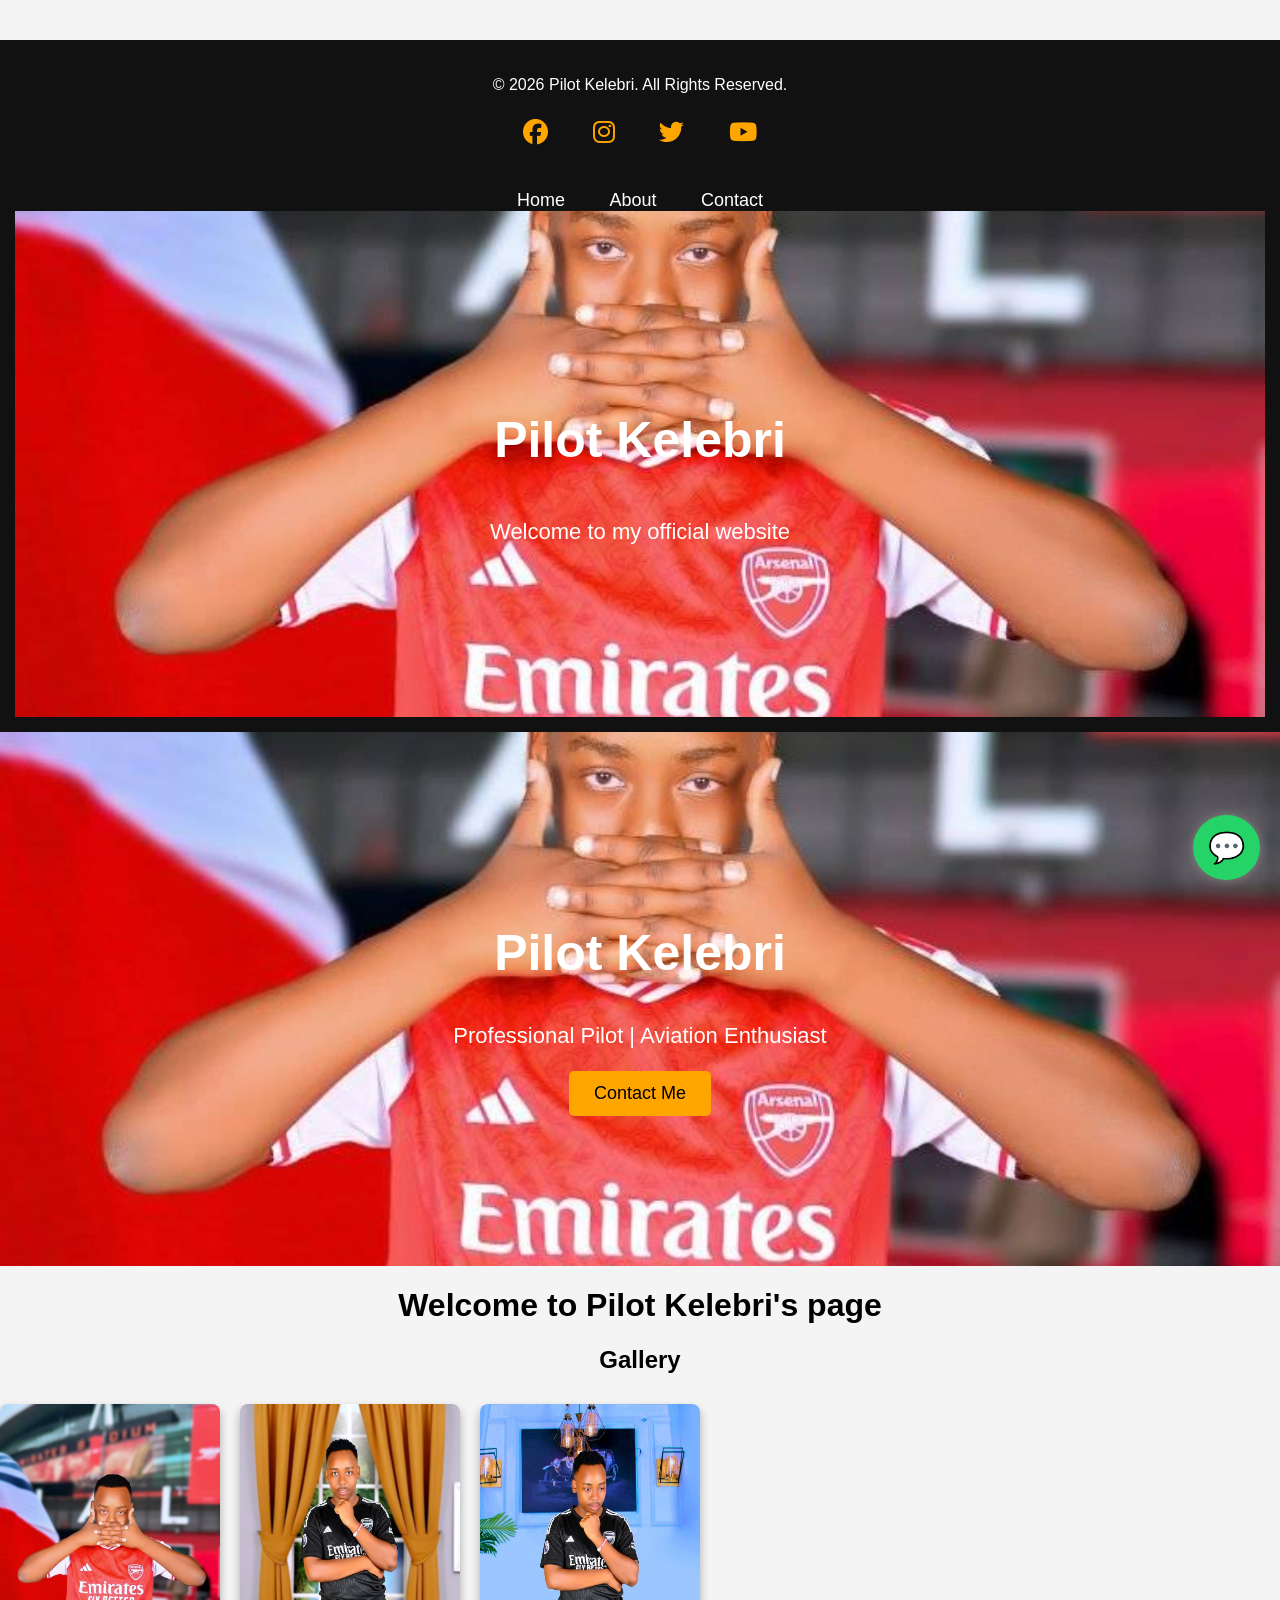
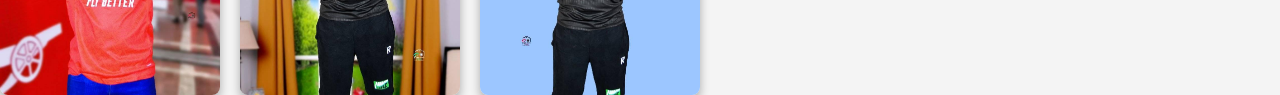
<file: index.html>
<!DOCTYPE html>
<html>
<head>
<title>PILOT KELEBRI</title>
<meta name="viewport" content="width=device-width, initial-scale=1.0">
<link rel="stylesheet" href="style.css">
<link rel="stylesheet" href="https://cdnjs.cloudflare.com/ajax/libs/font-awesome/6.5.0/css/all.min.css">
<meta name="viewport" content="width=device-width, initial-scale=1.0">
</head>

<footer>

<p>© 2026 Pilot Kelebri. All Rights Reserved.</p>

<div class="social">

<a href="#"><i class="fab fa-facebook"></i></a>
<a href="#"><i class="fab fa-instagram"></i></a>
<a href="#"><i class="fab fa-twitter"></i></a>
<a href="#"><i class="fab fa-youtube"></i></a>

</div>

</footer>

<a href="https://wa.me/254728085612" class="whatsapp-button" target="_blank">
💬
</a>

<body>

<nav>
<a href="kelebri.html">Home</a>
<a href="about.html">About</a>
<a href="contact.html">Contact</a>
<section class="hero">
<h1>Pilot Kelebri</h1>
<p>Welcome to my official website</p>
</section>
</nav>

<section class="hero">

<h1>Pilot Kelebri</h1>

<p>Professional Pilot | Aviation Enthusiast</p>

<button>Contact Me</button>

</section>

<h1>Welcome to Pilot Kelebri's page</h1>

<h2>Gallery</h2>

<div class="gallery">
<img src="images/pic1.jpg" onclick="openImage(this)">
<img src="images/pic2.jpg" onclick="openImage(this)">
<img src="images/pic3.jpg" onclick="openImage(this)">
<div class="slideshow">
<img class="slides" src="images/pic1.jpg">
<img class="slides" src="images/pic2.jpg">
<img class="slides" src="images/pic3.jpg">

</div>

<div id="lightbox">
<span onclick="closeImage()">X</span>
<img id="lightbox-img">
</div>
</file>
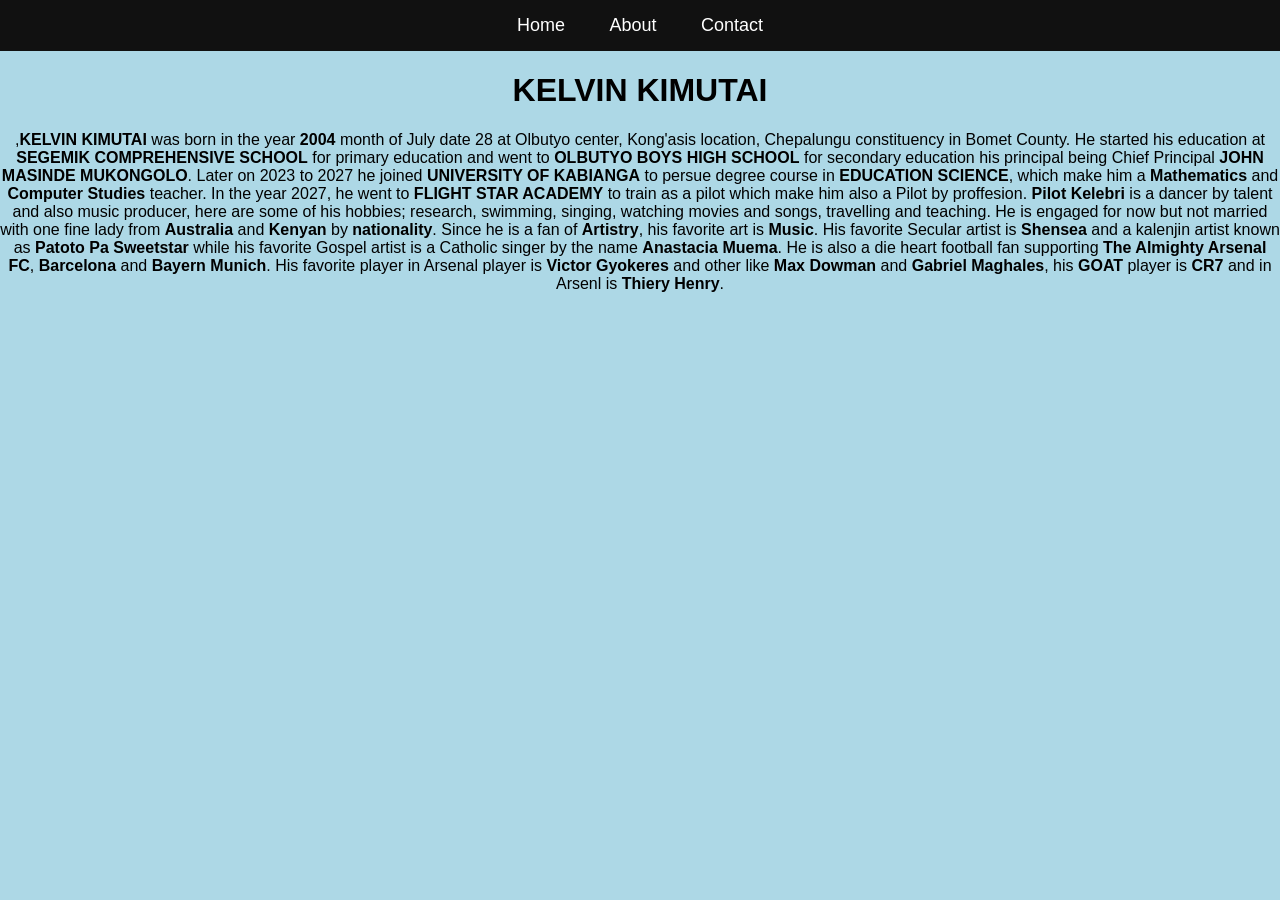
<file: about.html>
<!DOCTYPE html>
<html>
<head>
<title>About</title>
<link rel="stylesheet" href="style.css">
</head>

<body>

<body class="about-page">

<nav>
<a href="kelebri.html">Home</a>
<a href="about.html">About</a>
<a href="contact.html">Contact</a>
</nav>

<h1>KELVIN KIMUTAI</h1>

<p>,<b>KELVIN KIMUTAI</b> was born in the year <b>2004</b> month of July date 28 at Olbutyo center, Kong'asis location, Chepalungu constituency in Bomet County. He started his education at <b>SEGEMIK COMPREHENSIVE SCHOOL</b> for primary education and went to <b>OLBUTYO BOYS HIGH SCHOOL</b> for secondary education his principal being Chief Principal <b>JOHN MASINDE MUKONGOLO</b>. Later on 2023 to 2027 he joined <b>UNIVERSITY OF KABIANGA</b> to persue degree course in <b>EDUCATION SCIENCE</b>, which make him a <b>Mathematics</b> and <b>Computer Studies</b> teacher. In the year 2027, he went to <b>FLIGHT STAR ACADEMY</b> to train as a pilot which make him also a Pilot by proffesion. <b>Pilot Kelebri</b> is a dancer by talent and also music producer, here are some of his hobbies; research, swimming, singing, watching movies and songs, travelling and teaching. He is engaged for now but not married with one fine lady from <b>Australia</b> and <b>Kenyan</b> by <b>nationality</b>. Since he is a fan of <b>Artistry</b>, his favorite art is <b>Music</b>. His favorite Secular artist is <b>Shensea</b> and a kalenjin artist known as <b>Patoto Pa Sweetstar</b> while his favorite Gospel artist is a Catholic singer by the name <b>Anastacia Muema</b>. He is also a die heart football fan supporting <b>The Almighty Arsenal FC</b>, <b>Barcelona</b> and <b>Bayern Munich</b>. His favorite player in Arsenal player is <b>Victor Gyokeres</b> and other like <b>Max Dowman</b> and <b>Gabriel Maghales</b>, his <b>GOAT</b> player is <b>CR7</b> and in Arsenl is <b>Thiery Henry</b>.</p>

</body>
</html>
</file>
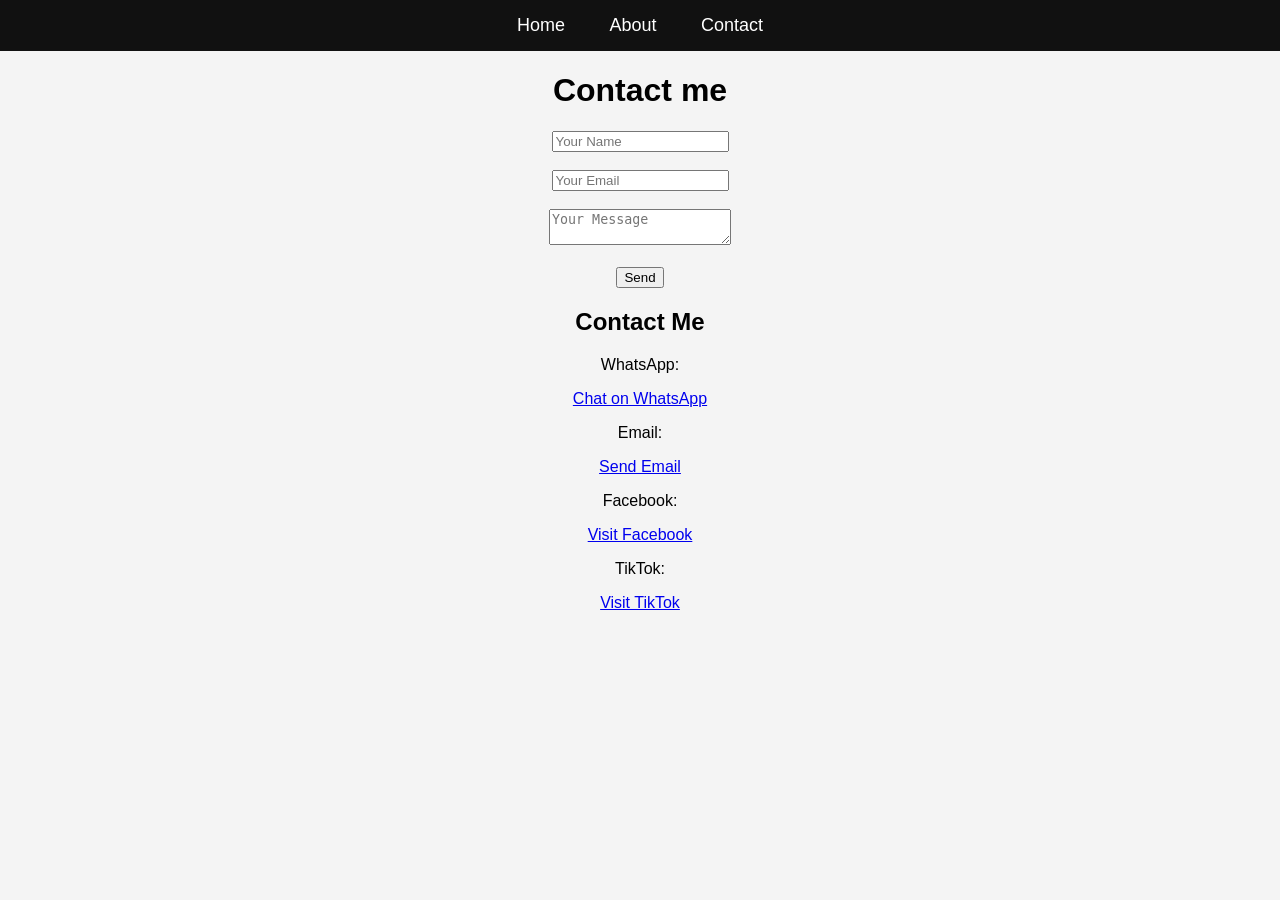
<file: contact.html>
<!DOCTYPE html>
<html>
<head>
<title>Contact</title>
<link rel="stylesheet" href="style.css">
</head>

<body>

<nav>
<a href="kelebri.html">Home</a>
<a href="about.html">About</a>
<a href="contact.html">Contact</a>
</nav>

<h1>Contact me</h1>

<form>
<form action="https://formspree.io/f/yourID" method="POST">

<input type="text" name="name" placeholder="Your Name" required>

<br><br>

<input type="email" name="email" placeholder="Your Email" required>

<br><br>

<textarea name="message" placeholder="Your Message"></textarea>

<br><br>

<button type="submit">Send</button>

</form>

<h2>Contact Me</h2>

<p>WhatsApp:</p>
<a href="https://wa.me/254728085612">Chat on WhatsApp</a>

<p>Email:</p>
<a href="mailto:kelvingesh67@gmail.com">Send Email</a>

<p>Facebook:</p>
<a href="https://facebook.com/kelebrikevoh">Visit Facebook</a>

<p>TikTok:</p>
<a href="https://tiktok.com/@kevoh.kevoh1">Visit TikTok</a>

</body>
</html>
</file>
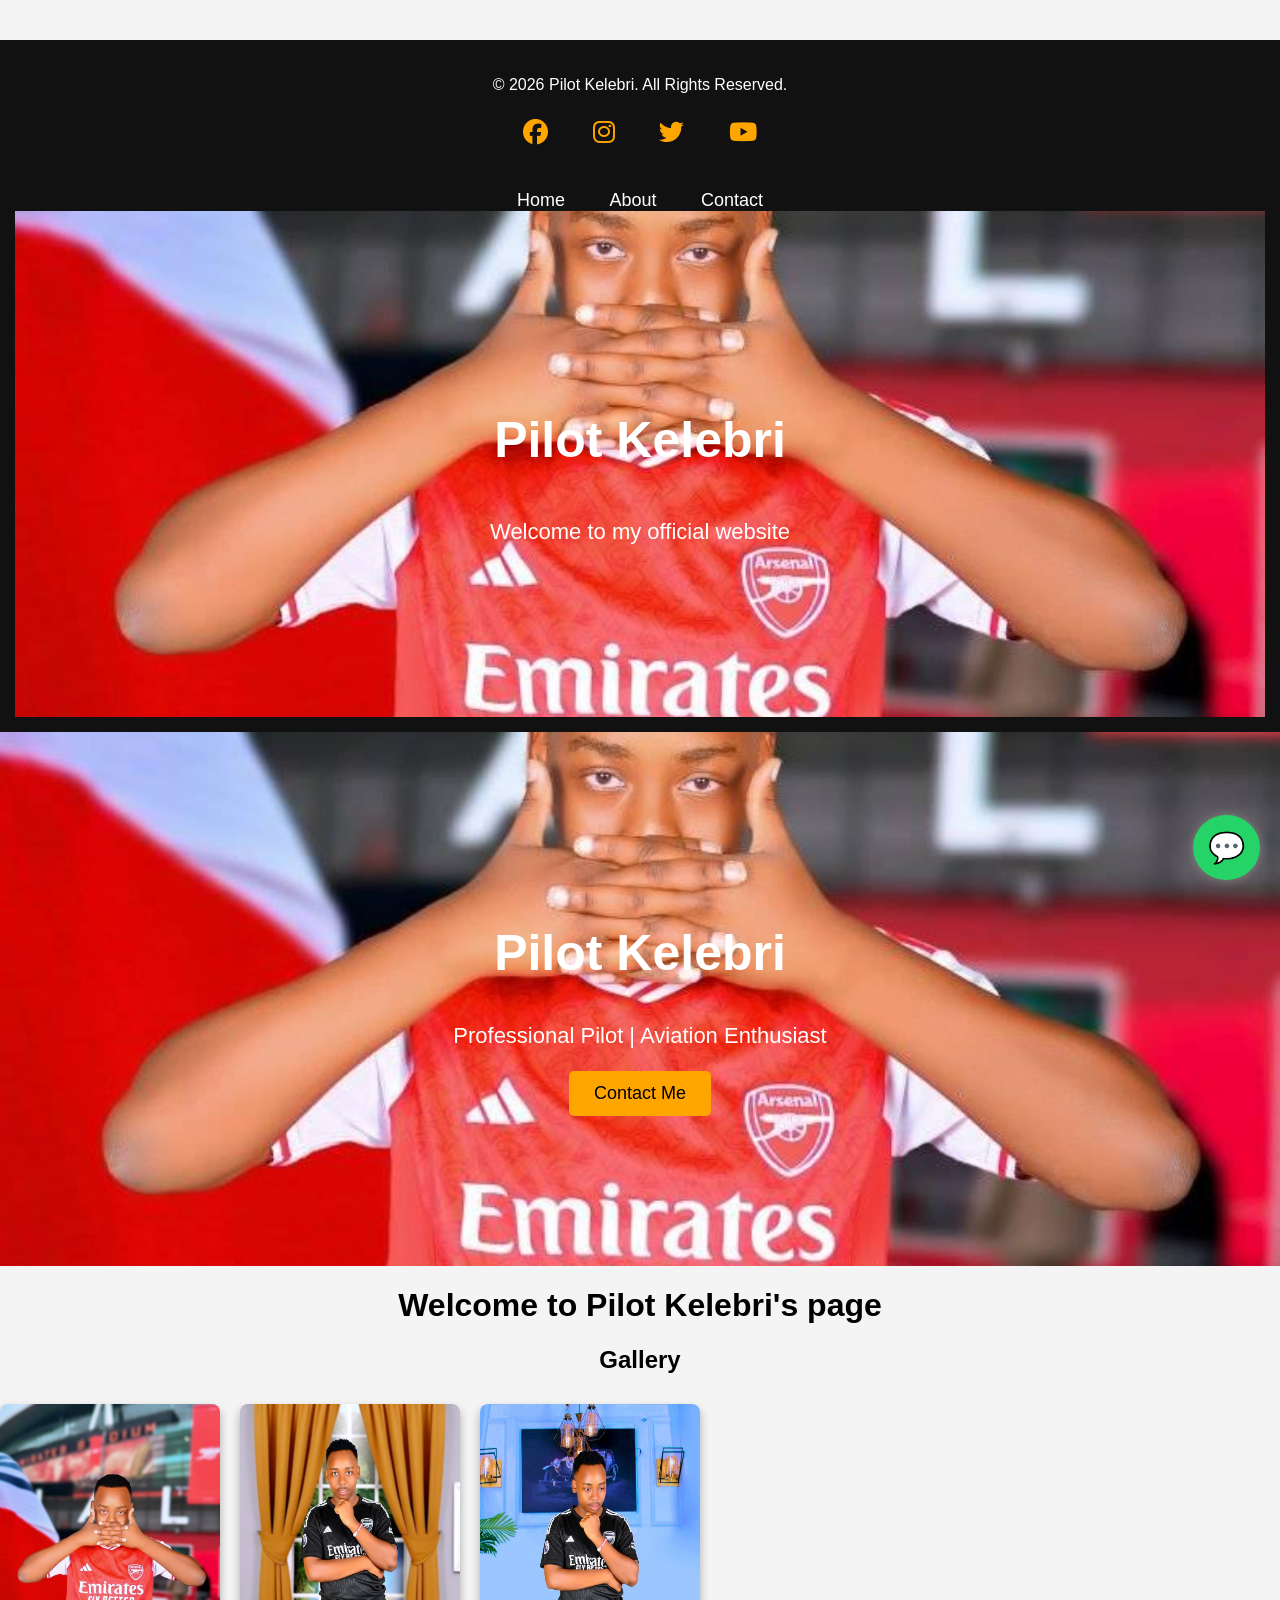
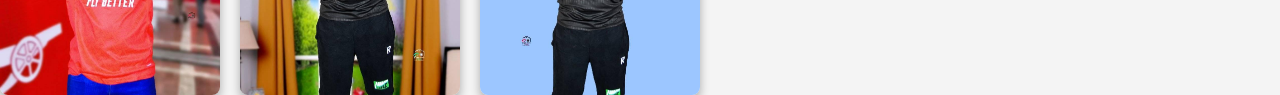
<file: kelebri.html>
<!DOCTYPE html>
<html>
<head>
<title>PILOT KELEBRI</title>
<meta name="viewport" content="width=device-width, initial-scale=1.0">
<link rel="stylesheet" href="style.css">
<link rel="stylesheet" href="https://cdnjs.cloudflare.com/ajax/libs/font-awesome/6.5.0/css/all.min.css">
<meta name="viewport" content="width=device-width, initial-scale=1.0">
</head>

<footer>

<p>© 2026 Pilot Kelebri. All Rights Reserved.</p>

<div class="social">

<a href="#"><i class="fab fa-facebook"></i></a>
<a href="#"><i class="fab fa-instagram"></i></a>
<a href="#"><i class="fab fa-twitter"></i></a>
<a href="#"><i class="fab fa-youtube"></i></a>

</div>

</footer>

<a href="https://wa.me/254728085612" class="whatsapp-button" target="_blank">
💬
</a>

<body>

<nav>
<a href="kelebri.html">Home</a>
<a href="about.html">About</a>
<a href="contact.html">Contact</a>
<section class="hero">
<h1>Pilot Kelebri</h1>
<p>Welcome to my official website</p>
</section>
</nav>

<section class="hero">

<h1>Pilot Kelebri</h1>

<p>Professional Pilot | Aviation Enthusiast</p>

<button>Contact Me</button>

</section>

<h1>Welcome to Pilot Kelebri's page</h1>

<h2>Gallery</h2>

<div class="gallery">
<img src="images/pic1.jpg" onclick="openImage(this)">
<img src="images/pic2.jpg" onclick="openImage(this)">
<img src="images/pic3.jpg" onclick="openImage(this)">
<div class="slideshow">
<img class="slides" src="images/pic1.jpg">
<img class="slides" src="images/pic2.jpg">
<img class="slides" src="images/pic3.jpg">

</div>

<div id="lightbox">
<span onclick="closeImage()">X</span>
<img id="lightbox-img">
</div>
</file>
<file: style.css>
body{
font-family: Arial;
text-align:center;
background:#f2f2f2;
}

nav{
background:black;
padding:10px;
}

nav a{
color:white;
margin:15px;
text-decoration:none;
font-size:18px;
}

.gallery{
display:flex;
justify-content:center;
gap:20px;
margin-top:20px;
}

.gallery img{
width:200px;
border-radius:10px;
box-shadow:0px 0px 10px gray;
}

body{
font-family: Arial;
margin:0;
background:#f4f4f4;
text-align:center;
}

nav{
background:#111;
padding:15px;
}

nav a{
color:white;
margin:20px;
text-decoration:none;
font-size:18px;
}

nav a:hover{
color:orange;
}

.gallery{
display:flex;
justify-content:center;
gap:20px;
flex-wrap:wrap;
margin-top:30px;
}

.gallery img{
width:220px;
cursor:pointer;
border-radius:8px;
box-shadow:0 5px 10px rgba(0,0,0,0.3);
transition:0.3s;
}

.gallery img:hover{
transform:scale(1.05);
}

#lightbox{
display:none;
position:fixed;
top:0;
left:0;
width:100%;
height:100%;
background:rgba(0,0,0,0.9);
justify-content:center;
align-items:center;
}

#lightbox img{
max-width:80%;
max-height:80%;
}

#lightbox span{
position:absolute;
top:30px;
right:40px;
font-size:40px;
color:white;
cursor:pointer;
}

.hero{
background:url("images/pic1.jpg");
background-size:cover;
background-position:center;
color:white;
padding:120px 20px;
}

.slideshow{
max-width:800px;
margin:auto;
position:relative;
}

.slides{
width:100%;
display:none;
border-radius:10px;
}

nav a{
color:white;
margin:20px;
text-decoration:none;
font-size:18px;
transition:0.3s;
}

nav a:hover{
color:orange;
transform:scale(1.1);
}

.hero{
background:url("images/pic1.jpg");
background-size:cover;
background-position:center;
color:white;
padding:150px 20px;
text-align:center;
}

.hero h1{
font-size:50px;
}

.hero p{
font-size:22px;
}

.hero button{
padding:12px 25px;
font-size:18px;
background:orange;
border:none;
border-radius:5px;
cursor:pointer;
}

footer{
background:#111;
color:white;
padding:20px;
margin-top:40px;
}

footer a{
color:orange;
text-decoration:none;
margin:10px;
}

footer a:hover{
text-decoration:underline;
}

.social i{
font-size:25px;
margin:10px;
color:orange;
transition:0.3s;
}

.social i:hover{
color:white;
transform:scale(1.2);
}

@media (max-width:768px){

.gallery{
flex-direction:column;
align-items:center;
}

.hero h1{
font-size:32px;
}

nav a{
display:block;
margin:10px;
}

}

.whatsapp-button{
position:fixed;
bottom:20px;
right:20px;
background:#25D366;
color:white;
font-size:30px;
padding:15px;
border-radius:50%;
text-decoration:none;
box-shadow:0 0 10px gray;
}

.about-page{
background-color: lightblue;
}
</file>
